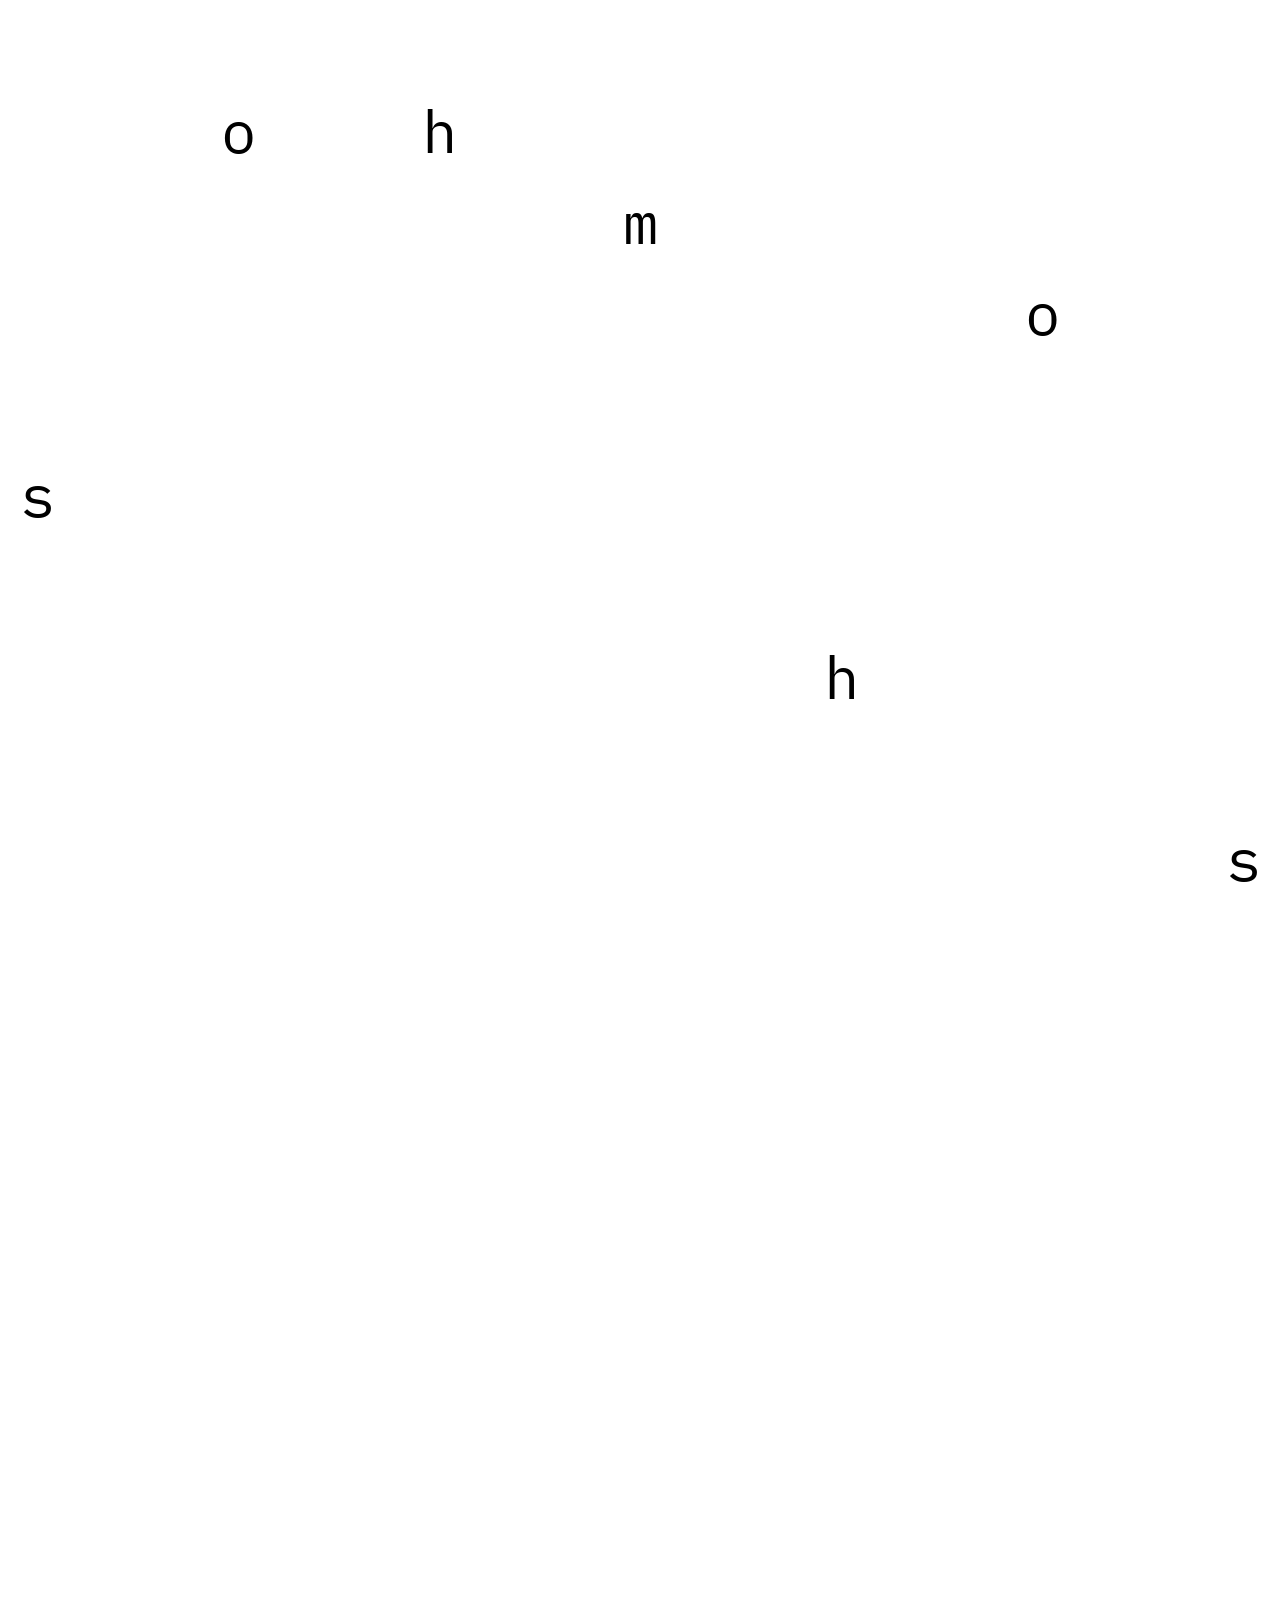
<file: index.html>
<!doctype html>
<html lang="es">
<head>
  <!-- Google tag (gtag.js) -->
<script async src="https://www.googletagmanager.com/gtag/js?id=G-D3LBWEFHCC"></script>
<script>
  window.dataLayer = window.dataLayer || [];
  function gtag(){dataLayer.push(arguments);}
  gtag('js', new Date());

  gtag('config', 'G-D3LBWEFHCC');
</script>
  
  <meta charset="utf-8" />
  <meta name="viewport" content="width=device-width, initial-scale=1" />
  <title>Sohmhos x MetanoIA (Art+Tech)</title>

  <!-- IBM Plex Mono -->
  <link rel="preconnect" href="https://fonts.googleapis.com">
  <link rel="preconnect" href="https://fonts.gstatic.com" crossorigin>
  <link href="https://fonts.googleapis.com/css2?family=IBM+Plex+Mono:wght@300;400;600;700&display=swap" rel="stylesheet">
  <link rel="stylesheet" href="styles.css">
  <link rel="apple-touch-icon" sizes="180x180" href="/apple-touch-icon.png">
  <link rel="icon" type="image/png" sizes="32x32" href="/favicon-32x32.png">
  <link rel="icon" type="image/png" sizes="16x16" href="/favicon-16x16.png">
  <link rel="manifest" href="/site.webmanifest">
  <link rel="icon" href="/favicon.ico">
  <script src="preloader.js" defer></script>
  <script src="waitlist.js" defer></script>
  <script src="menu.js" defer></script>
</head>

<body class="is-loading">
  <!-- PRELOADER -->
  <div id="preloader" aria-label="sohmhos matrix loader">
    <div id="stage">
      <div id="matrix" aria-label="sohmhos matrix"></div>
    </div>
  </div>

 <!-- NAV (desktop) + HAMBURGER (mobile) -->
<header class="site-nav" aria-label="Primary">
  <!-- Desktop navbar -->
  <nav class="navbar" aria-label="Primary">
    <!-- Ajusta href según página (ES/EN) -->
    <a class="nav-link" href="/en/" data-preload>English</a>
    <a class="nav-link" href="/gallery.html" data-preload>Gallery</a>
    <a class="nav-link" href="https://www.instagram.com/sohmhos.art/" target="_blank" rel="noopener">Instagram</a>
    <a class="nav-link" href="/open-call.html" data-preload>Open Call</a>
  </nav>

  <!-- Mobile hamburger button -->
  <button class="hamburger" type="button" aria-label="Open menu" aria-expanded="false" aria-controls="mobile-menu">
    <span aria-hidden="true">≡</span>
  </button>
</header>

<!-- Mobile menu overlay -->
<div id="mobile-menu" class="mobile-menu" aria-hidden="true" role="dialog" aria-label="Menu">
  <button class="mobile-menu__close" type="button" aria-label="Close menu">×</button>

  <nav class="mobile-menu__nav" aria-label="Mobile">
    <a class="mobile-link" href="/index.html" data-preload>Event</a>
    <a class="mobile-link" href="/open-call.html" data-preload>Open Call</a>
    <a class="mobile-link" href="https://www.instagram.com/sohmhos.art/" target="_blank" rel="noopener">Instagram</a>
    <a class="mobile-link" href="/gallery.html" data-preload>Gallery</a>

    <!-- Idioma: ajusta según página -->
    <a class="mobile-link" href="/en/" data-preload>English</a>
    <!-- En EN usarías: <a class="mobile-link" href="/" data-preload>Español</a> -->
  </nav>
</div>

  <!-- APP / LANDING -->
  <div id="app">

    <!-- SLIDE 1 / PORTADA -->
<section class="slide slide--intro" id="top">
  <div class="wrap">
    <h2>SOHMHOS x metanoIA (IRL)</h2>
    <div class="subline">Arte + Tecnología</div>

    <div class="section-label">ohm/aum/om</div>
    <p>1. Unidad de resistencia eléctrica (Ω)</p>
    <p>2. Expresión acústica anterior al significado semántico,
      cuya comprensión no es intelectual sino experiencial (ॐ)</p>

    <div class="section-label">μετάνοια</div>
    <p>meta- (μετά): después, cambio, más allá</p>
    <p>nous (νοũς): mente, espíritu, pensamiento, compresión</p>

    <div class="section-label">EVENTO</div>
    <p>Metanoia es una exhibición itinerante de arte y tecnología en colaboración con IRL / Refraction.<br>
      Próximamente: Oaxaca, Chiapas y Ciudad de México.</p>

    <div class="section-label">FECHA</div>
    <p>15 de marzo, 2026.</p>

    <div class="section-label">UBICACIÓN</div>
        <p>
          <a class="location-link"
             href="https://maps.app.goo.gl/4CUG5gTzc4Qq5C2A8"
             target="_blank"
             rel="noopener">
            LASZLO<br>
            64000 Monterrey, N.L.
          </a>
        </p>

    <div class="section-label">WAITLIST</div>

    <form class="waitlist-form" id="waitlist-form" novalidate>
      <input
        type="email"
        id="waitlist-input"
        name="email"
        placeholder="Email"
        autocomplete="email"
        required
      />
      <button type="submit" id="waitlist-submit" aria-label="Enviar">→</button>
    </form>
    
    <div id="waitlist-message" aria-live="polite"></div>
  </div>
</section>

<!-- SLIDE 2 / AGENDA -->

    <section class="slide slide--agenda" id="agenda">
  <div class="wrap">
    <h2>Agenda</h2>

    <div class="agenda-header">
      <div class="agenda-day">Domingo 15</div>
      <div class="agenda-label"></div>
    </div>

    <div class="agenda">

      <div class="row">
        <div class="time">13:00</div>
        <div class="title">Registro Y Bienvenida</div>
        <div class="desc"></div>
        <div class="who"> Check-in con IRL</div>
      </div>

      <div class="row">
        <div class="time">14:30</div>
        <div class="title">Apertura Exhibición</div>
        <div class="desc"></div>
        <div class="who">
          Besko<br>
          Zuriel Cevada<br>
          Haza Holz<br>
          Michelle Bushbeck<br>
          Perla Moon<br>
          Tania Reza<br>
          Alberto Vargas<br>
          MEMO_IA
        </div>
      </div>

      <div class="row">
        <div class="time">15:00</div>
        <div class="title">Panel Venues Mty</div>
        <div class="desc"></div>
        <div class="who">
          Open Format Bar<br>
          MetaPatio<br>
          Lúcido<br>
          Roland Coffee Bar<br>
          Zig Zag<br>
          Topaz Deluxe
        </div>
      </div>

      <div class="row">
        <div class="time">15:30</div>
        <div class="title">Panel Organizadores De Eventos</div>
        <div class="desc"></div>
        <div class="who">
          Venture Café Monterrey<br>
          Bassalto<br>
          MadeMX
        </div>
      </div>

      <div class="row">
        <div class="time">16:00</div>
        <div class="title">Charla Arte Digital</div>
        <div class="desc"></div>
        <div class="who">
          The Ethereans
        </div>
      </div>

      <div class="row">
        <div class="time">16:30</div>
        <div class="title">Panel Galerías De Arte</div>
        <div class="desc"></div>
        <div class="who">
          Arte Actual Galería<br>
          Science Gallery
        </div>
      </div>

      <div class="row">
        <div class="time">17:00</div>
        <div class="title">Charla De Ciberseguridad</div>
        <div class="desc"></div>
        <div class="who">
          Rainer Ramírez
        </div>
      </div>

      <div class="row">
        <div class="time">17:30</div>
        <div class="title">Panel Colectivos De Música</div>
        <div class="desc"></div>
        <div class="who">
          NoDissRespect<br>
          DSCNDNTE<br>
          Andy Blake<br>
          United Dance
        </div>
      </div>

      <div class="row">
        <div class="time">19:00</div>
        <div class="title">Live Coding Set</div>
        <div class="desc"></div>
        <div class="who">
          Recycled Robots
        </div>
      </div>

      <div class="row">
        <div class="time">20:00</div>
        <div class="title">DJ Collective Versus</div>
        <div class="desc"></div>
        <div class="who">
          Plan Tranqui<br>
          DSCNDNTE<br>
          The Playground<br>
          Clasificación C<br>
          Mojo<br>
          United Dance<br>
          Tenaz Collective
        </div>
      </div>

      <div class="row">
        <div class="time">23:00</div>
        <div class="title">Acto Final</div>
        <div class="desc"></div>
        <div class="who">
          Los Shining Balls
        </div>
      </div>

    </div>
  </div>
</section>

    <!-- (Opcional) si el form va en el home -->
    <main class="wrap" id="apply">
      <!-- Form / Typeform / etc -->
    </main>
  </div>
    <aside class="partners">
  <div class="partners-inner">

    <img src="/assets/partners/IRL.svg" alt="IRL">

    <img src="/assets/partners/ETHMTY.jpeg" alt="ETH Monterrey">

    <img src="/assets/partners/CONDESA.png" alt="Condesa">

    <img class="partner-diablito" src="/assets/partners/DIABLITO.png" alt="Diablito">

  </div>
</aside>
</body>
</html>
</file>
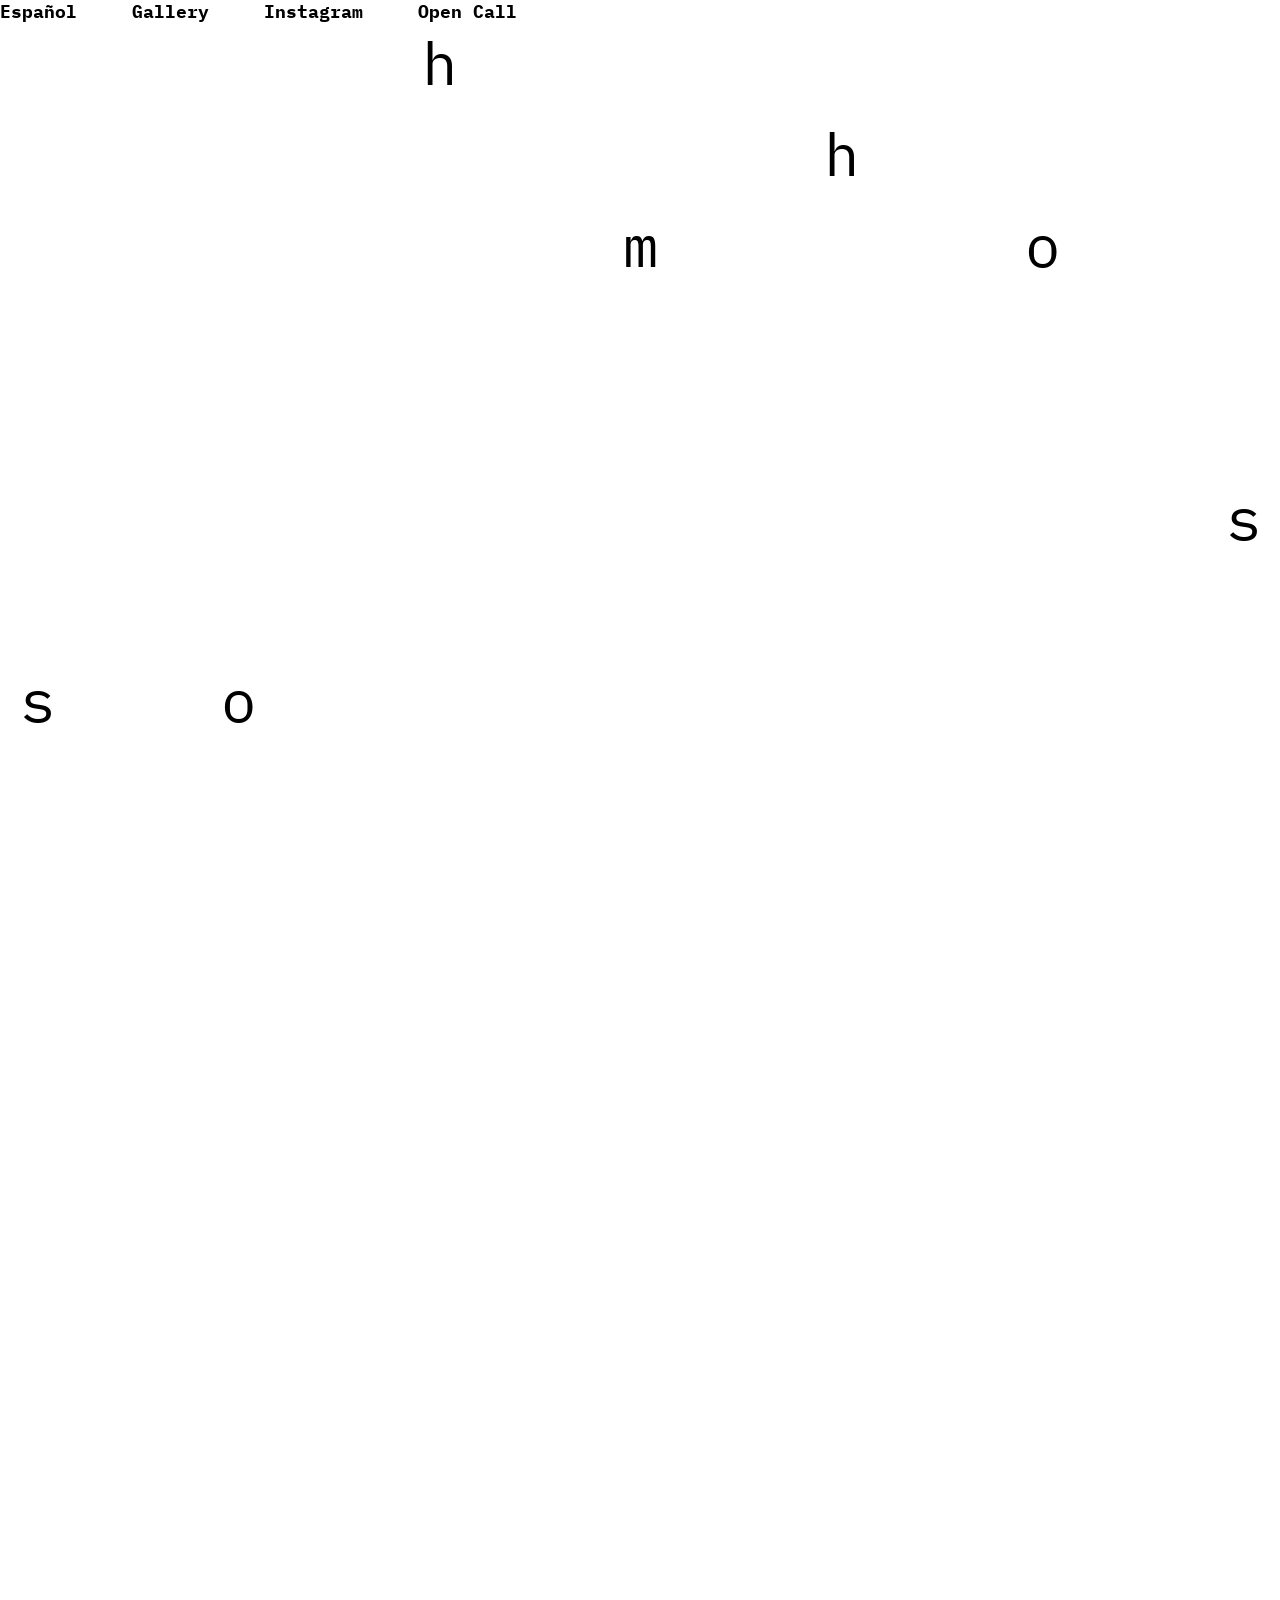
<file: en/index.html>
<!doctype html>
<html lang="es">
<head>
  <!-- Google tag (gtag.js) -->
<script async src="https://www.googletagmanager.com/gtag/js?id=G-D3LBWEFHCC"></script>
<script>
  window.dataLayer = window.dataLayer || [];
  function gtag(){dataLayer.push(arguments);}
  gtag('js', new Date());

  gtag('config', 'G-D3LBWEFHCC');
</script>
  
  <meta charset="utf-8" />
  <meta name="viewport" content="width=device-width, initial-scale=1" />
  <title>Sohmhos x MetanoIA (Art+Tech)</title>

  <!-- IBM Plex Mono -->
  <link rel="preconnect" href="https://fonts.googleapis.com">
  <link rel="preconnect" href="https://fonts.gstatic.com" crossorigin>
  <link href="https://fonts.googleapis.com/css2?family=IBM+Plex+Mono:wght@300;400;600;700&display=swap" rel="stylesheet">

  <link rel="stylesheet" href="../styles.css">
  <script src="../preloader.js" defer></script>
  <script src="../waitlist.js" defer></script>
</head>

<body class="is-loading">
  <!-- PRELOADER -->
  <div id="preloader" aria-label="sohmhos matrix loader">
    <div id="stage">
      <div id="matrix" aria-label="sohmhos matrix"></div>
    </div>
  </div>

  <!-- NAV -->
<nav class="navbar" aria-label="Primary">
    <a class="nav-link nav-lang" href="/index.html" data-preload>Español</a>
    <a class="nav-link" href="/gallery.html" aria-disabled="true">Gallery</a>
    <a class="nav-link" href="https://www.instagram.com/sohmhos.art/" target="_blank" rel="noopener">Instagram</a>
    <a class="nav-link" href="/en/open-call.html" data-preload>Open Call</a>
  </nav>

  <!-- APP / LANDING -->
  <div id="app">

    <!-- SLIDE 1 / PORTADA -->
<section class="slide slide--intro" id="top">
  <div class="wrap">
    <h2>SOHMHOS x metanoIA (IRL)</h2>
    <div class="subline">Arte + Tecnología</div>

    <div class="section-label">ohm/aum/om</div>
    <p>1. Unit of electrical resistance (Ω)</p>
    <p>2. Acoustic expression prior to language and meaning; its understanding is experiential (ॐ)</p>

    <div class="section-label">μετάνοια</div>
    <p>meta- (μετά): after, change, beyond</p>
    <p>nous (νοũς): mind, spirit, thought, understanding</p>

    <div class="section-label">EVENT</div>
    <p>Metanoia is a traveling exhibition of art and technology in collaboration with IRL / Refraction.<br>
        Upcoming: Oaxaca, Chiapas, and Mexico City.</p>

    <div class="section-label">DATE</div>
    <p>March 15, 2026.</p>

    <div class="section-label">LOCATION</div>
        <p>
          <a class="location-link"
             href="https://maps.app.goo.gl/4CUG5gTzc4Qq5C2A8"
             target="_blank"
             rel="noopener">
            LASZLO<br>
            64000 Monterrey, N.L.
          </a>
        </p>

    <div class="section-label">WAITLIST</div>

    <form class="waitlist-form" id="waitlist-form" novalidate>
      <input
        type="email"
        id="waitlist-input"
        name="email"
        placeholder="Email"
        autocomplete="email"
        required
      />
      <button type="submit" id="waitlist-submit" aria-label="Enviar">→</button>
    </form>
    
    <div id="waitlist-message" aria-live="polite"></div>
  </div>
</section>

<!-- SLIDE 2 / AGENDA -->

    <section class="slide slide--agenda" id="agenda">
  <div class="wrap">
    <h2>Agenda</h2>

    <div class="agenda-header">
      <div class="agenda-day">Sunday 15</div>
      <div class="agenda-label"></div>
    </div>

    <div class="agenda">

      <div class="row">
        <div class="time">13:00</div>
        <div class="title">Welcome & Registration</div>
        <div class="desc"></div>
        <div class="who"> Check-in with IRL</div>
      </div>

      <div class="row">
        <div class="time">14:30</div>
        <div class="title">Exhibition Opening</div>
        <div class="desc"></div>
        <div class="who">
          Besko<br>
          Zuriel Cevada<br>
          Haza Holz<br>
          Michelle Bushbeck<br>
          Perla Moon<br>
          Tania Reza<br>
          Alberto Vargas<br>
          MEMO_IA
        </div>
      </div>

      <div class="row">
        <div class="time">15:00</div>
        <div class="title">Panel Venues Mty</div>
        <div class="desc"></div>
        <div class="who">
          Open Format Bar<br>
          MetaPatio<br>
          Lúcido<br>
          Roland Coffee Bar<br>
          Zig Zag<br>
          Topaz Deluxe
        </div>
      </div>

      <div class="row">
        <div class="time">15:30</div>
        <div class="title">Event Makers Talk</div>
        <div class="desc"></div>
        <div class="who">
          Venture Café Monterrey<br>
          Bassalto<br>
          MadeMX
        </div>
      </div>

      <div class="row">
        <div class="time">16:00</div>
        <div class="title">Digital Art Talk</div>
        <div class="desc"></div>
        <div class="who">
          The Ethereans
        </div>
      </div>

      <div class="row">
        <div class="time">16:30</div>
        <div class="title">Gallery Perspectives Talk</div>
        <div class="desc"></div>
        <div class="who">
          Arte Actual Galería<br>
          Science Gallery
        </div>
      </div>

      <div class="row">
        <div class="time">17:00</div>
        <div class="title">Cybersecurity Talk</div>
        <div class="desc"></div>
        <div class="who">
          Rainer Ramírez
        </div>
      </div>

      <div class="row">
        <div class="time">17:30</div>
        <div class="title">Music Colectives Talk</div>
        <div class="desc"></div>
        <div class="who">
          NoDissRespect<br>
          DSCNDNTE<br>
          Andy Blake<br>
          United Dance
        </div>
      </div>

      <div class="row">
        <div class="time">19:00</div>
        <div class="title">Live Coding Set</div>
        <div class="desc"></div>
        <div class="who">
          Recycled Robots
        </div>
      </div>

      <div class="row">
        <div class="time">20:00</div>
        <div class="title">DJ Collective Versus</div>
        <div class="desc"></div>
        <div class="who">
          Plan Tranqui<br>
          DSCNDNTE<br>
          The Playground<br>
          Clasificación C<br>
          Mojo<br>
          United Dance<br>
          Tenaz Collective
        </div>
      </div>

      <div class="row">
        <div class="time">23:00</div>
        <div class="title">Closing Set</div>
        <div class="desc"></div>
        <div class="who">
          Los Shining Balls
        </div>
      </div>

    </div>
  </div>
</section>
    <!-- (Opcional) si el form va en el home -->
    <main class="wrap" id="apply">
      <!-- Form / Typeform / etc -->
    </main>
  </div>
    <aside class="partners">
  <div class="partners-inner">

    <img src="/assets/partners/IRL.svg" alt="IRL">

    <img src="/assets/partners/ETHMTY.jpeg" alt="ETH Monterrey">

    <img src="/assets/partners/CONDESA.png" alt="Condesa">

    <img class="partner-diablito" src="/assets/partners/DIABLITO.png" alt="Diablito">

  </div>
</aside>
</body>
</html>
</file>
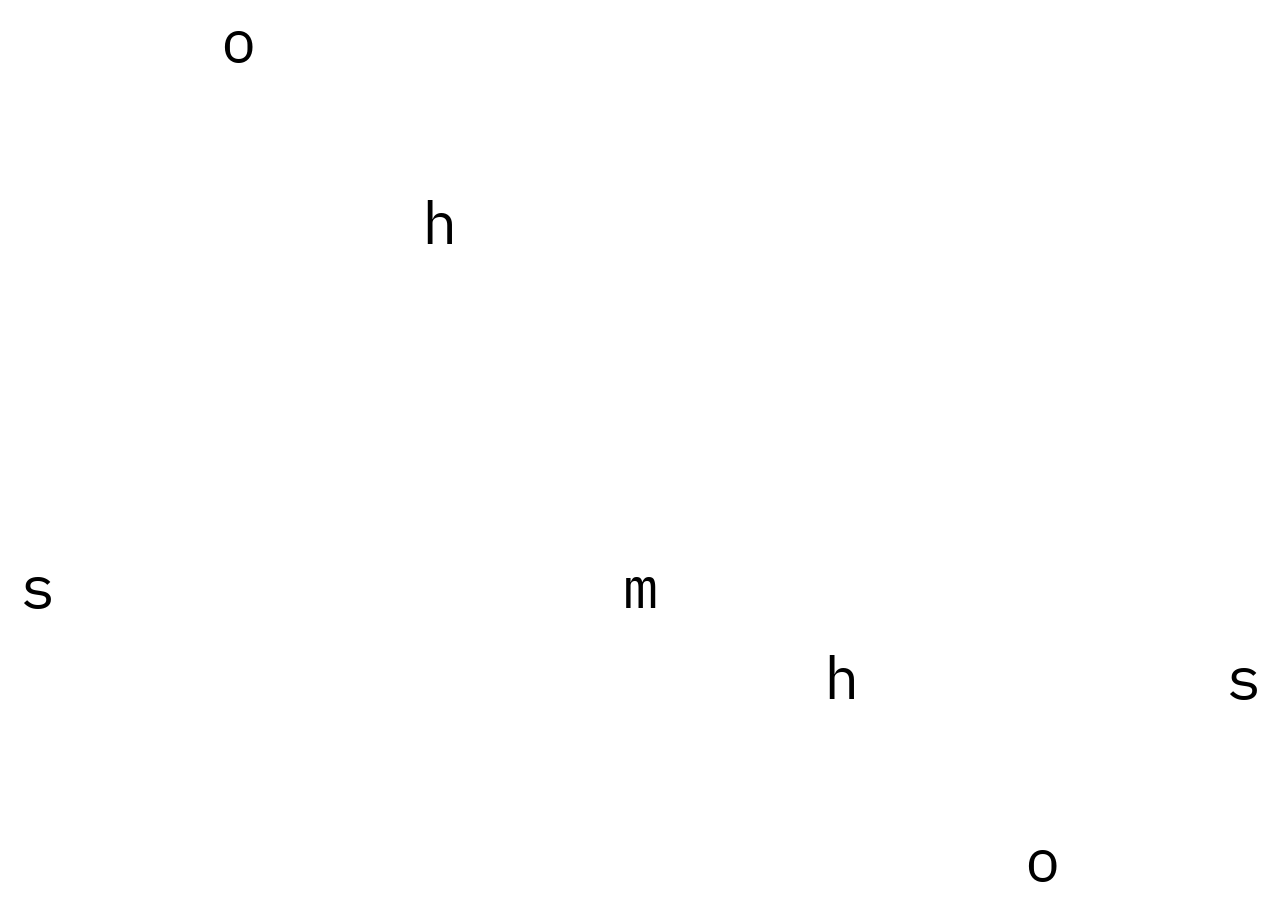
<file: gallery.html>
<!doctype html>
<html lang="es">
<head>
  <!-- Google tag (gtag.js) -->
<script async src="https://www.googletagmanager.com/gtag/js?id=G-D3LBWEFHCC"></script>
<script>
  window.dataLayer = window.dataLayer || [];
  function gtag(){dataLayer.push(arguments);}
  gtag('js', new Date());

  gtag('config', 'G-D3LBWEFHCC');
</script>
  
  <meta charset="utf-8" />
  <meta name="viewport" content="width=device-width, initial-scale=1" />
  <title>Gallery — Sohmhos</title>

  <link rel="preconnect" href="https://fonts.googleapis.com">
  <link rel="preconnect" href="https://fonts.gstatic.com" crossorigin>
  <link href="https://fonts.googleapis.com/css2?family=IBM+Plex+Mono:wght@300;400;600;700&display=swap" rel="stylesheet">

  <link rel="stylesheet" href="styles.css">
  <script src="preloader.js" defer></script>
  <script src="gallery.js" defer></script>
  <script src="menu.js" defer></script>
</head>

<body class="is-loading">
  <!-- PRELOADER -->
  <div id="preloader" aria-label="sohmhos matrix loader">
    <div id="stage"><div id="matrix" aria-label="sohmhos matrix"></div></div>
  </div>

  <!-- NAVBAR -->
  <header class="site-nav" aria-label="Primary">
    <nav class="navbar" aria-label="Primary">
      <a class="nav-link" href="/index.html" data-preload>Evento</a>
      <a class="nav-link" href="/gallery.html" aria-current="page">Gallery</a>
      <a class="nav-link" href="https://www.instagram.com/sohmhos.art/" target="_blank" rel="noopener">Instagram</a>
      <a class="nav-link" href="/open-call.html" data-preload>Open Call</a>
    </nav>
  
    <button class="hamburger"
            type="button"
            aria-label="Open menu"
            aria-expanded="false"
            aria-controls="mobile-menu">
      <span aria-hidden="true">≡</span>
    </button>
  </header>
  
  <div id="mobile-menu"
       class="mobile-menu"
       aria-hidden="true"
       role="dialog"
       aria-label="Menu">
  
    <button class="mobile-menu__close"
            type="button"
            aria-label="Close menu">×</button>
  
    <nav class="mobile-menu__nav" aria-label="Mobile">
      <a class="mobile-link" href="/index.html" data-preload>Event</a>
      <a class="mobile-link" href="/open-call.html" data-preload>Open Call</a>
      <a class="mobile-link" href="https://www.instagram.com/sohmhos.art/" target="_blank" rel="noopener">Instagram</a>
      <a class="mobile-link" href="/gallery.html" aria-current="page">Gallery</a>
      <a class="mobile-link" href="/en/index.html" data-preload>English</a>
    </nav>
  </div>

  <!-- STAGE -->
  <main id="gallery-stage" aria-label="Gallery">
    <!-- Cambia src por tus imágenes reales -->
    <img class="float-img" src="assets/gallery/g1.jpeg" alt="Gallery 1">
    <img class="float-img" src="assets/gallery/g2.jpeg" alt="Gallery 2">
    <img class="float-img" src="assets/gallery/g3.jpeg" alt="Gallery 3">
    <img class="float-img" src="assets/gallery/g4.jpeg" alt="Gallery 4">
  </main>

  <!-- MODAL -->
  <div id="lightbox" class="lightbox" aria-hidden="true" role="dialog" aria-label="Image viewer">
    <button id="lightbox-close" class="lightbox-close" type="button" aria-label="Cerrar">×</button>
    <img id="lightbox-img" class="lightbox-img" alt="">
  </div>
</body>
</html>
</file>
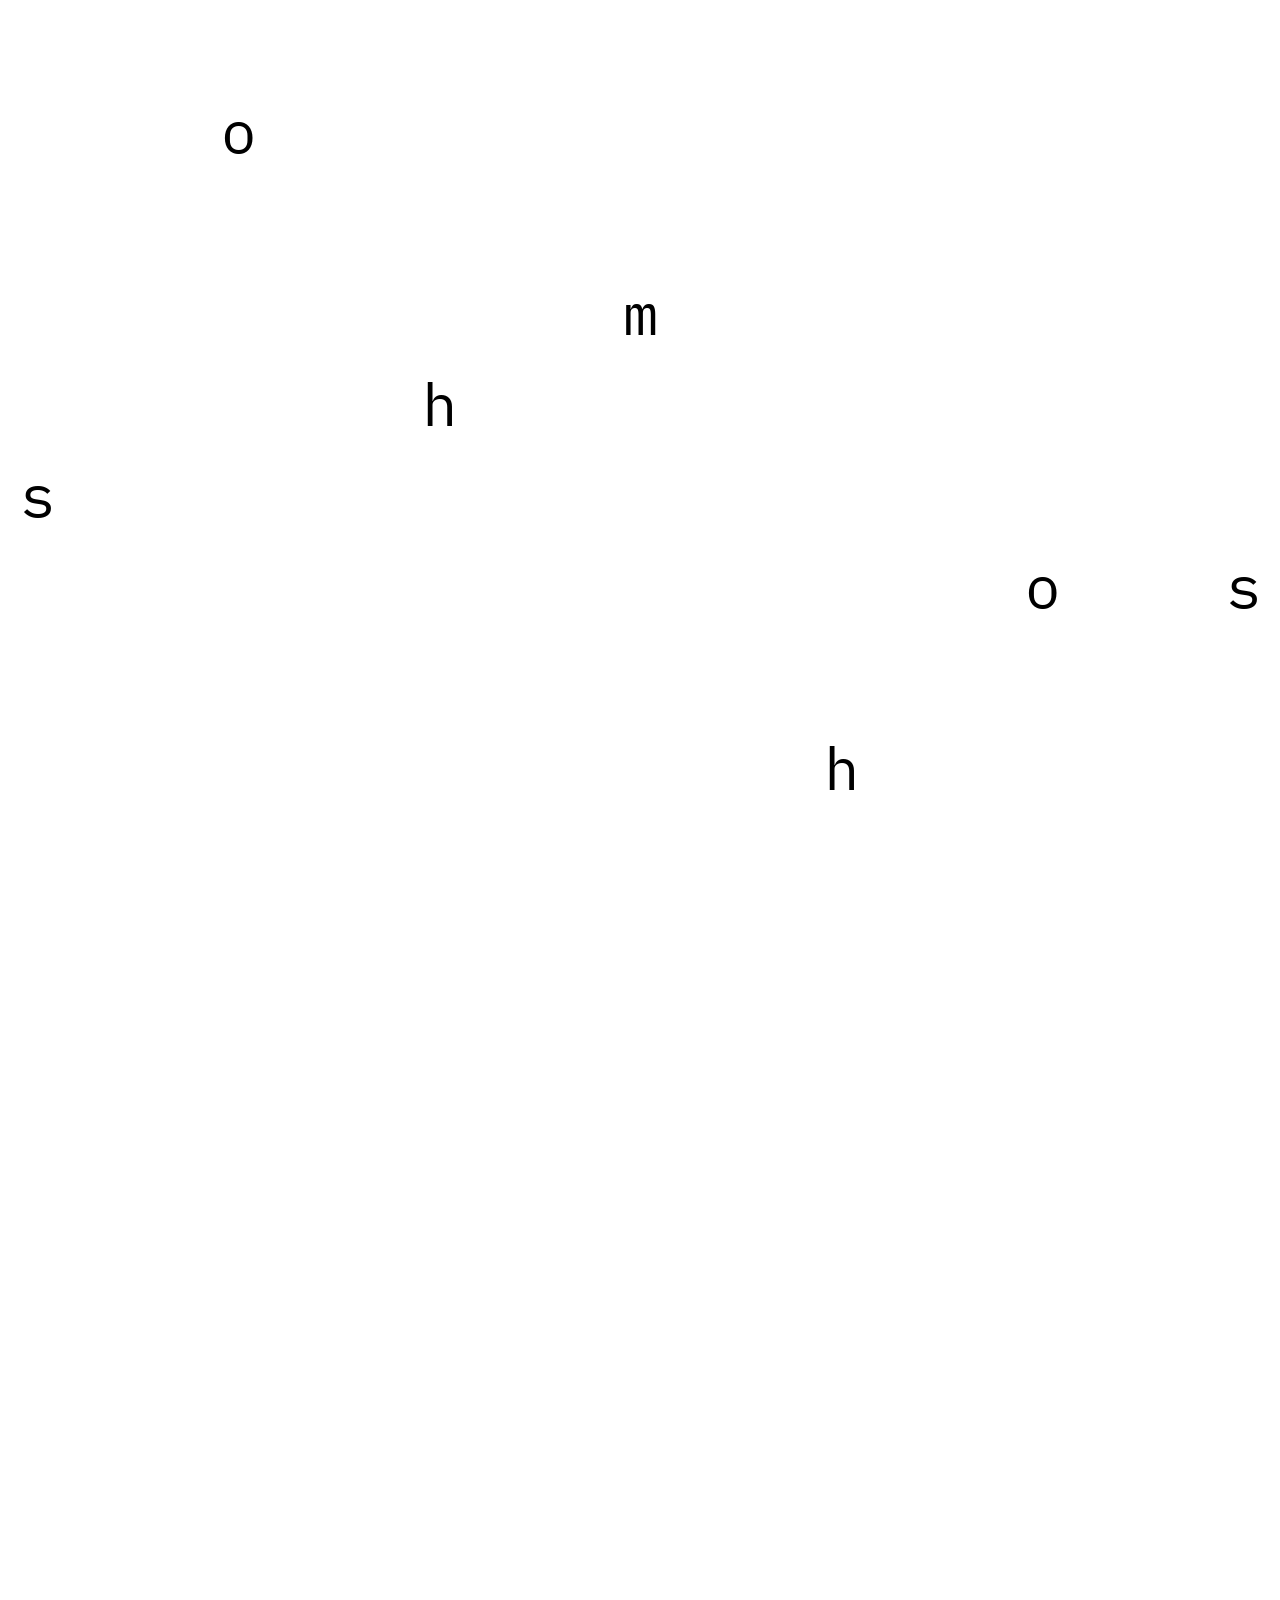
<file: open-call.html>
<!doctype html>
<html lang="es">
<head>
  <!-- Google tag (gtag.js) -->
<script async src="https://www.googletagmanager.com/gtag/js?id=G-D3LBWEFHCC"></script>
<script>
  window.dataLayer = window.dataLayer || [];
  function gtag(){dataLayer.push(arguments);}
  gtag('js', new Date());

  gtag('config', 'G-D3LBWEFHCC');
</script>
  
  <meta charset="utf-8" />
  <meta name="viewport" content="width=device-width, initial-scale=1" />
  <title>Convocatoria — Sohmhos / MetanoIA</title>

  <!-- IBM Plex Mono -->
  <link rel="preconnect" href="https://fonts.googleapis.com">
  <link rel="preconnect" href="https://fonts.gstatic.com" crossorigin>
  <link href="https://fonts.googleapis.com/css2?family=IBM+Plex+Mono:wght@300;400;600;700&display=swap" rel="stylesheet">

  <link rel="stylesheet" href="styles.css">
  <script src="preloader.js" defer></script>
  <script src="menu.js" defer></script>
</head>

<body class="is-loading">
  <!-- PRELOADER -->
  <div id="preloader" aria-label="sohmhos matrix loader">
    <div id="stage">
      <div id="matrix" aria-label="sohmhos matrix"></div>
    </div>
  </div>

    <!-- NAVBAR -->
    <header class="site-nav" aria-label="Primary">
      <nav class="navbar" aria-label="Primary">
        <a class="nav-link" href="/en/open-call.html" data-preload>English</a>
        <a class="nav-link" href="/gallery.html" data-preload>Gallery</a>
        <a class="nav-link" href="https://www.instagram.com/sohmhos.art/" target="_blank" rel="noopener">Instagram</a>
        <a class="nav-link" href="/index.html" data-preload>Event</a>
      </nav>
    
      <button class="hamburger" type="button" aria-label="Open menu" aria-expanded="false" aria-controls="mobile-menu">
        <span aria-hidden="true">≡</span>
      </button>
    </header>
    
    <div id="mobile-menu" class="mobile-menu" aria-hidden="true" role="dialog" aria-label="Menu">
      <button class="mobile-menu__close" type="button" aria-label="Close menu">×</button>
    
      <nav class="mobile-menu__nav" aria-label="Mobile">
        <a class="mobile-link" href="/index.html" data-preload>Event</a>
        <a class="mobile-link" href="/open-call.html" data-preload>Open Call</a>
        <a class="mobile-link" href="https://www.instagram.com/sohmhos.art/" target="_blank" rel="noopener">Instagram</a>
        <a class="mobile-link" href="/gallery.html" data-preload>Gallery</a>
        <a class="mobile-link" href="/en/open-call.html" data-preload>English</a>
      </nav>
    </div>

  <!-- APP -->
  <div id="app">
    <section class="slide slide--open-call">
      <header class="hero">
  
        <div class="wrap">
          <h2>Convocatoria Abierta</h2>
          <h2>Arte + Tecnología</h2>
          <div class="subline">SOHMHOS x metanoIA</div>
          <div class="section-label">1–25 febrero, 2026</div>
  
          <div class="title-block">
            <p>
              <span class="highlight">Convocatoria abierta</span> para artistas, colectivos o empresas de cualquier disciplina
              que desarrollen proyectos en la intersección entre arte y tecnología.
              Las propuestas seleccionadas formarán parte de una exhibición física en la
              ciudad de Monterrey el 15 de marzo del 2026. La <span class="highlight">fecha límite</span> para enviar propuestas es el
              <span class="highlight">25 de febrero del 2026</span>.
            </p>
  
            <div class="section-label">TEMA: METANOIA</div>
            <p>
              Metanoia explora los procesos de transformación que ocurren cuando la tecnología interviene, media o modifica la experiencia humana.
            </p>
            <p>
              Las propuestas deberán abordar, de forma explícita o implícita, uno o más de los siguientes ejes:
            </p>
            <ul>
              <li>Interfaces humano–tecnológicas.</li>
              <li>Transformación, adaptación o cambio inducido por sistemas digitales o cumputacionales.</li>
              <li>Vigilancia, observación y privacidad.</li>
              <li>Identidad humana en un mundo digital.</li>
              <li>Memoria, registro y acumulación de datos.</li>
              <li>Automatización y dependencia tecnológica.</li>
            </ul>
  
            <div class="section-label">CONTEXTO</div>
            <p>
              Sohmhos desarrolla proyectos que combinan arte, tecnología y experiencia de usuario.
              La convocatoria prioriza obras que propongan una relación directa entre humano, espacio y tecnología,
              y utilicen la tecnología como parte del lenguaje de la obra, no únicamente como soporte técnico.
            </p>
            <p>
              Buscamos propuestas que integren procesos análogos y digitales, y establezcan una interacción
              directa con la audiencia.
            </p>
            <p>
              Se aceptan obras terminadas y proyectos en desarrollo, siempre que cuenten con viabilidad para su exhibición en la fecha y espacio del evento.
            </p>
            <p>
              <span class="highlight">Formato libre.</span>
            </p>
  
            <div class="section-label">CRITERIOS DE SELECCIÓN</div>
            <p>
              Las propuestas serán evaluadas con base en los siguientes criterios:
            </p>
            <ul>
              <li>Claridad conceptual y relación con el tema Metanoia.</li>
              <li>Integración efectiva de elementos análogos y digitales.</li>
              <li>Diseño del sistema de interacción.</li>
              <li>Viabilidad técnica y operativa en el espacio de exhibición.</li>
            </ul>
  
            <div class="section-label">CONDICIONES</div>
            <ul>
              <li>Aplicar a la convocatoria es gratuito.</li>
              <li>Sohmhos no ofrece honorarios, pagos, ni premios por la selección.</li>
              <li>Se seleccionarán hasta 5 obras para formar parte de la exhibición.</li>
              <li>Las obras deben ser originales y pueden haber sido exhibidas previamente en otro evento.</li>
              <li>Las obras pueden ofrecerse a la venta bajo las condiciones del evento organizado por Sohmhos.</li>
              <li>El montaje, operación y desmontaje de la obra será responsabilidad de los artistas seleccionados.</li>
              <li>La presencia del artista no es obligatoria. Sin embargo, se recomienda que al menos una persona responsable del proyecto esté disponible durante los horarios de exhibición para el correcto funcionamiento de la obra y para brindar información a la audiencia.</li>
              <li>El espacio contará con suministro eléctrico básico. Cualquier requerimiento técnico adicional deberá ser provisto por el artista o equipo responsable del proyecto.</li>
              <li>Sohmhos no se hace responsable por daños, pérdidas o desperfectos que puedan sufrir las obras durante el montaje, exhibición o desmontaje.</li>
              <li>Se recomienda que el valor de la obra no exceda los $50,000 MXN, considerando las condiciones del espacio y la naturaleza del evento.</li>
              <li>Cada obra deberá ajustarse a un espacio máximo de 1.20 m × 1.20 m × 2 m (ancho × profundidad × altura).</li>
            </ul>
  
            <a class="cta"
              href="https://docs.google.com/forms/d/e/1FAIpQLSfyGVoVqQ5ilYJW8Po4ejMU_bkwkrZ8bTALqcsUea8UZAZ3xg/viewform?usp=publish-editor"
              target="_blank"
              rel="noopener">
              Apply
            </a>
          </div>
        </div>
  
      </header>
    </section>
  </div>
</body>
</html>
</file>
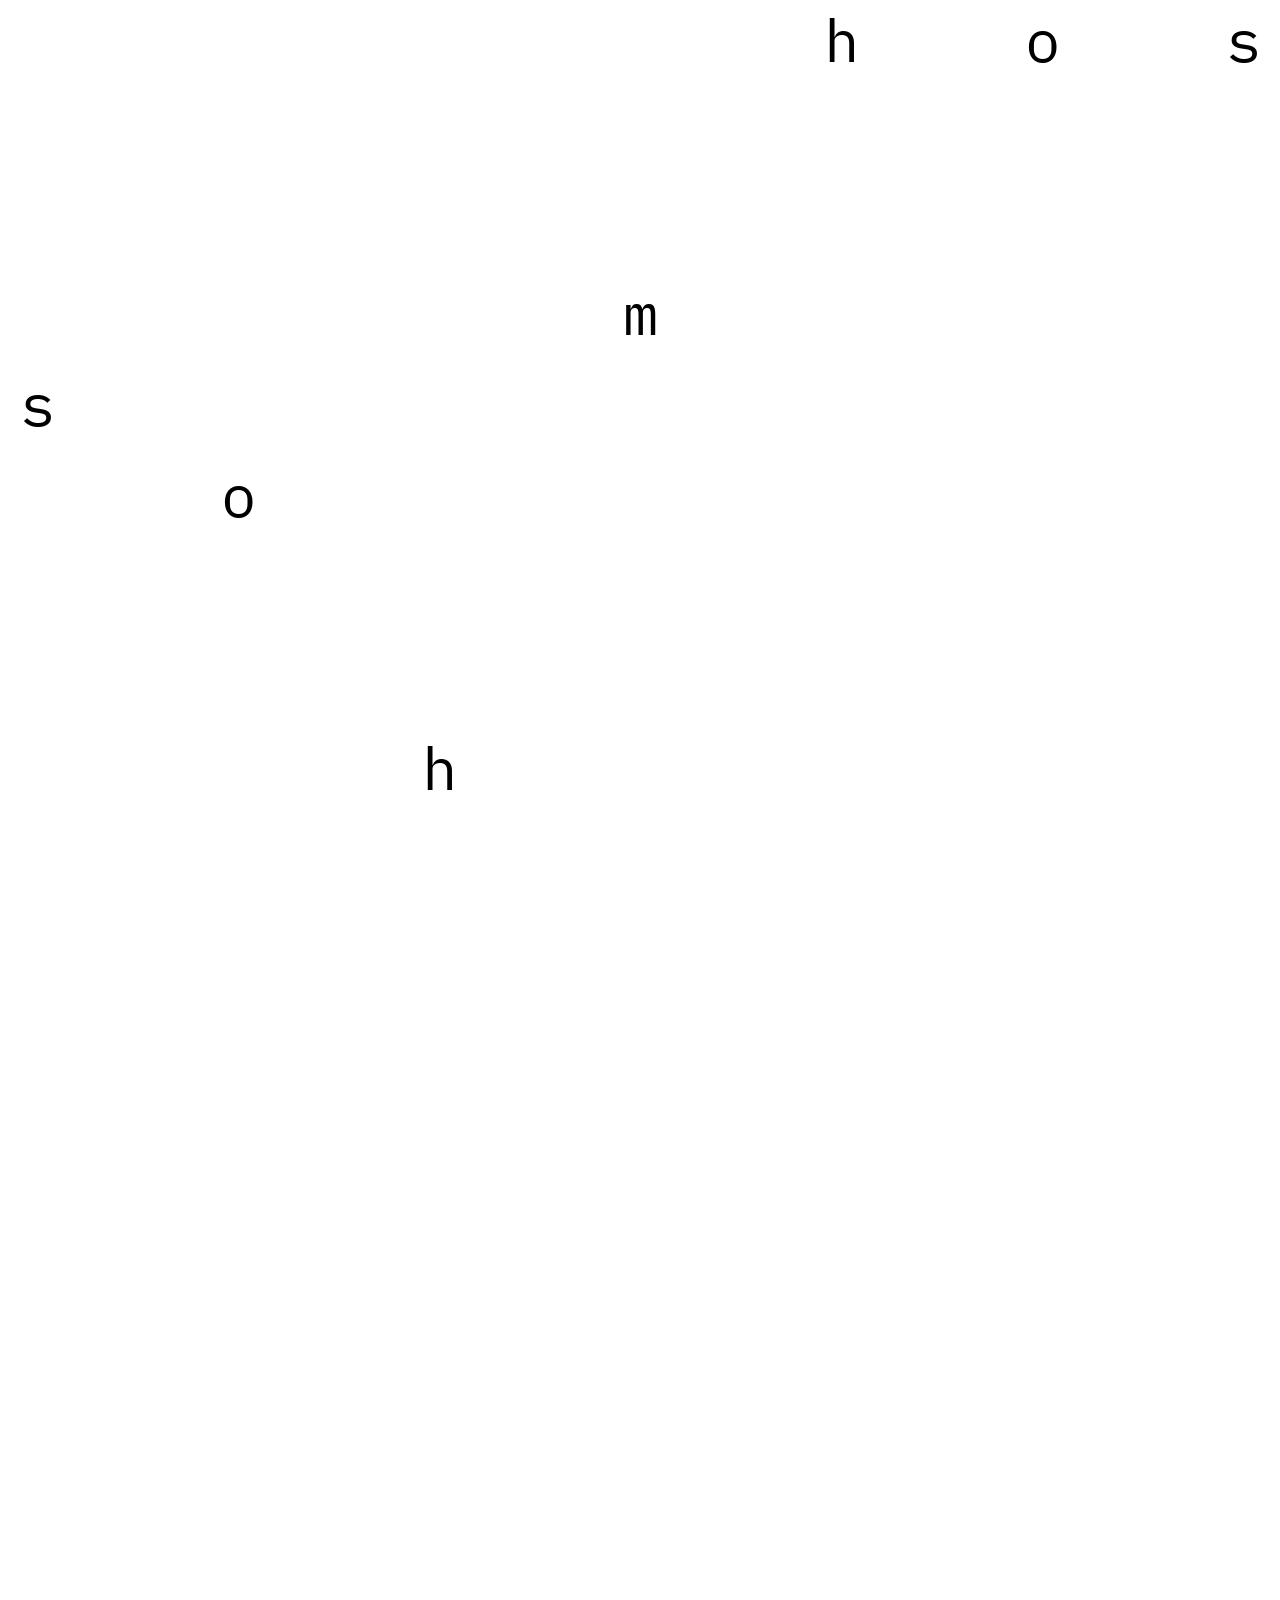
<file: en/open-call.html>
<!doctype html>
<html lang="es">
<head>
  <!-- Google tag (gtag.js) -->
<script async src="https://www.googletagmanager.com/gtag/js?id=G-D3LBWEFHCC"></script>
<script>
  window.dataLayer = window.dataLayer || [];
  function gtag(){dataLayer.push(arguments);}
  gtag('js', new Date());

  gtag('config', 'G-D3LBWEFHCC');
</script>
  
  <meta charset="utf-8" />
  <meta name="viewport" content="width=device-width, initial-scale=1" />
  <title>Sohmhos x MetanoIA (Art+Tech)</title>

  <!-- IBM Plex Mono -->
  <link rel="preconnect" href="https://fonts.googleapis.com">
  <link rel="preconnect" href="https://fonts.gstatic.com" crossorigin>
  <link href="https://fonts.googleapis.com/css2?family=IBM+Plex+Mono:wght@300;400;600;700&display=swap" rel="stylesheet">

  <link rel="stylesheet" href="../styles.css">
  <script src="../preloader.js" defer></script>
  <script src="../waitlist.js" defer></script>
  <script src="../menu.js" defer></script>
</head>

<body class="is-loading">
  <!-- PRELOADER -->
  <div id="preloader" aria-label="sohmhos matrix loader">
    <div id="stage">
      <div id="matrix" aria-label="sohmhos matrix"></div>
    </div>
  </div>

  <!-- NAV -->
  <header class="site-nav" aria-label="Primary">
    <nav class="navbar" aria-label="Primary">
      <a class="nav-link" href="/index.html" data-preload>Español</a>
      <a class="nav-link" href="/gallery.html" data-preload>Gallery</a>
      <a class="nav-link" href="https://www.instagram.com/sohmhos.art/" target="_blank" rel="noopener">Instagram</a>
      <a class="nav-link" href="/en/open-call.html" data-preload>Open Call</a>
    </nav>
  
    <button class="hamburger" type="button" aria-label="Open menu" aria-expanded="false" aria-controls="mobile-menu">
      <span aria-hidden="true">≡</span>
    </button>
  </header>
  
  <div id="mobile-menu" class="mobile-menu" aria-hidden="true" role="dialog" aria-label="Menu">
    <button class="mobile-menu__close" type="button" aria-label="Close menu">×</button>
  
    <nav class="mobile-menu__nav" aria-label="Mobile">
      <a class="mobile-link" href="/en/index.html" data-preload>Event</a>
      <a class="mobile-link" href="/en/open-call.html" data-preload>Open Call</a>
      <a class="mobile-link" href="https://www.instagram.com/sohmhos.art/" target="_blank" rel="noopener">Instagram</a>
      <a class="mobile-link" href="/gallery.html" data-preload>Gallery</a>
      <a class="mobile-link" href="/index.html" data-preload>Español</a>
    </nav>
  </div>

  <!-- APP / LANDING -->
  <div id="app">

    <!-- SLIDE 1 / PORTADA -->
<section class="slide slide--intro" id="top">
  <div class="wrap">
    <h2>SOHMHOS x metanoIA (IRL)</h2>
    <div class="subline">Arte + Tecnología</div>

    <div class="section-label">ohm/aum/om</div>
    <p>1. Unit of electrical resistance (Ω)</p>
    <p>2. Acoustic expression prior to language and meaning; its understanding is experiential (ॐ)</p>

    <div class="section-label">μετάνοια</div>
    <p>meta- (μετά): after, change, beyond</p>
    <p>nous (νοũς): mind, spirit, thought, understanding</p>

    <div class="section-label">EVENT</div>
    <p>Metanoia is a traveling exhibition of art and technology in collaboration with IRL / Refraction.<br>
        Upcoming: Oaxaca, Chiapas, and Mexico City.</p>

    <div class="section-label">DATE</div>
    <p>March 15, 2026.</p>

    <div class="section-label">LOCATION</div>
        <p>
          <a class="location-link"
             href="https://maps.app.goo.gl/4CUG5gTzc4Qq5C2A8"
             target="_blank"
             rel="noopener">
            LASZLO<br>
            64000 Monterrey, N.L.
          </a>
        </p>

    <div class="section-label">WAITLIST</div>

    <form class="waitlist-form" id="waitlist-form" novalidate>
      <input
        type="email"
        id="waitlist-input"
        name="email"
        placeholder="Email"
        autocomplete="email"
        required
      />
      <button type="submit" id="waitlist-submit" aria-label="Enviar">→</button>
    </form>
    
    <div id="waitlist-message" aria-live="polite"></div>
  </div>
</section>

<!-- SLIDE 2 / AGENDA -->

    <section class="slide slide--agenda" id="agenda">
      <div class="wrap">
        <h2>Agenda</h2>
        <div class="agenda-header">
          <div class="agenda-day">Sunday 15</div>
          <div class="agenda-label"></div>
        </div>

        <div class="agenda">
          <div class="row">
            <div class="time">12:00 – 13:00</div>
            <div class="title">Check-in</div>
            <div class="desc">Check-in with IRL + Monii App<br></div>
            <div class="who">Priscila</div>
          </div>

          <div class="row">
            <div class="time">14:00 – 14:30</div>
            <div class="title">Opening Talk</div>
            <div class="desc">SOHMHOS x MetanoIA</div>
            <div class="who">Priscila<br>Orlando</div>
          </div>

          <div class="row">
            <div class="time">14:30 – 15:00</div>
            <div class="title">Exhibition Opening</div>
            <div class="desc">Presentation of Selected Works</div>
            <div class="who"></div>
          </div>

          <div class="row">
            <div class="time">15:00 – 18:00</div>
            <div class="title">Workshops & Presentations</div>
            <div class="desc"></div>
            <div class="who"></div>
          </div>

          <div class="row">
            <div class="time">18:30 – 20:00</div>
            <div class="title">Warm-up Set</div>
            <div class="desc">DJ/VJ sets by local artists</div>
            <div class="who"></div>
          </div>

          <div class="row">
            <div class="time">20:00 – 21:00</div>
            <div class="title">Live Coding DJ/VJ Set</div>
            <div class="desc">“Soundscapes for Metanoia”</div>
            <div class="who"></div>
          </div>

          <div class="row">
            <div class="time">20:00 – 23:30</div>
            <div class="title">Club Mode</div>
            <div class="desc">Main Lineup</div>
            <div class="who"></div>
          </div>

          <div class="row">
            <div class="time">23:30 – 02:00</div>
            <div class="title">Closing act</div>
            <div class="desc"></div>
            <div class="who"></div>
          </div>
        </div>
      </div>
    </section>

    <!-- (Opcional) si el form va en el home -->
    <main class="wrap" id="apply">
      <!-- Form / Typeform / etc -->
    </main>
  </div>
</body>
</html>
</file>
<file: styles.css>
:root{
  --bg:#fff;
  --fg:#000;
  --fade:120ms;
  --preloader-fade:650ms;

  --h1:clamp(56px, 6.5vw, 96px);
  --h2:clamp(32px, 2.2vw, 38px);
  --h3:clamp(18px, 1.6vw, 24px);
  --p:clamp(18px, 1.6vw, 24px);

  --container:min(980px, calc(100vw - 48px));

  --speed-1:30s;
  --speed-2:24s;
  --speed-3:27s;
}

/* ================= BASE / RESET ================= */
*{ box-sizing:border-box; }

html,body{
  height:100%;
  margin:0;
  background:var(--bg);
  color:var(--fg);
  font-family:"IBM Plex Mono", ui-monospace, SFMono-Regular, Menlo, Consolas, monospace;
}

body.is-loading{
  overflow:hidden;
}

#app{
  opacity:1;
  transition:opacity 400ms ease;
}

body.is-loading #app{
  opacity:0;
}

/* ================= PRELOADER ================= */
#preloader{
  position:fixed;
  inset:0;
  background:var(--bg);
  z-index:9999;
  display:grid;
  place-items:center;
  opacity:1;
  visibility:visible;
  transition:opacity var(--preloader-fade) ease, visibility 0s linear var(--preloader-fade);
}

#preloader.fade-out{
  opacity:0;
  visibility:hidden;
  pointer-events:none;
}

#stage{
  width:100vw;
  height:100vh;
  display:grid;
  place-items:center;
}

#matrix{
  display:grid;
  user-select:none;
  touch-action:manipulation;
}

.cell{
  display:grid;
  place-items:center;
  line-height:1;
  opacity:0;
  transform:scale(0.98);
  transition:opacity var(--fade) linear, transform var(--fade) linear;
  will-change:opacity, transform;
}

.cell.on{
  opacity:1;
  transform:scale(1);
}

/* ================= NAV / MOBILE MENU ================= */
.site-nav{
  position:fixed;
  top:16px;
  right:18px;
  z-index:30;
}

.navbar{
  display:flex;
  gap:55px;
  align-items:center;
}

.nav-link{
  font-weight:700;
  font-size:18px;
  color:inherit;
  text-decoration:none;
}

.nav-link:hover{
  text-decoration:underline;
  text-underline-offset:4px;
  text-decoration-thickness:2px;
}

.nav-link[aria-current="page"]{
  text-decoration:underline;
  text-underline-offset:4px;
  text-decoration-thickness:2px;
}

.hamburger{
  display:none;
  border:0;
  background:transparent;
  color:#000;
  font-family:inherit;
  font-weight:700;
  font-size:28px;
  line-height:1;
  cursor:pointer;
  padding:0;
  appearance:none;
  -webkit-appearance:none;
  -webkit-tap-highlight-color:transparent;
}

.hamburger span{
  color:#000;
}

.mobile-menu{
  position:fixed;
  inset:0;
  background:#fff;
  z-index:60;
  display:none;
}

.mobile-menu.is-open{
  display:block;
}

.mobile-menu__close{
  position:fixed;
  top:16px;
  right:18px;
  border:0;
  background:transparent;
  font-family:inherit;
  font-weight:700;
  font-size:40px;
  line-height:1;
  cursor:pointer;
}

.mobile-menu__nav{
  height:100vh;
  display:grid;
  align-content:center;
  justify-items:center;
  gap:48px;
}

.mobile-link{
  font-family:inherit;
  font-size:20px;
  font-weight:700;
  text-decoration:none;
  color:inherit;
}

.mobile-link[aria-current="page"]{
  text-decoration:underline;
  text-underline-offset:6px;
  text-decoration-thickness:2px;
}

/* ================= PARTNERS COLUMN ================= */
.partners{
  position:fixed;
  top:0;
  left:0;
  width:200px;
  height:100vh;
  padding:80px 20px;
  display:flex;
  justify-content:center;
  z-index:5;
}

.partners-inner{
  display:flex;
  flex-direction:column;
  gap:28px;
  align-items:center;
}

.partners img{
  max-width:160px;
  width:100%;
  height:auto;
  opacity:.85;
}

.partners img:hover{
  opacity:1;
}

/* ================= GALLERY ================= */
#gallery-stage{
  position:relative;
  width:100vw;
  height:100vh;
  overflow:hidden;
  background:var(--bg);
}

.float-img{
  position:fixed;
  left:0;
  top:0;
  width:min(320px, 38vw);
  height:auto;
  border:1px solid #000;
  user-select:none;
  -webkit-user-drag:none;
  cursor:pointer;
  will-change:transform;
}

.float-img:nth-child(2){ width:min(290px, 34vw); }
.float-img:nth-child(3){ width:min(360px, 42vw); }
.float-img:nth-child(4){ width:min(300px, 36vw); }

/* ================= LIGHTBOX ================= */
.lightbox{
  position:fixed;
  inset:0;
  background:rgba(255,255,255,0.96);
  display:none;
  z-index:50;
  place-items:center;
  padding:24px;
}

.lightbox.is-open{
  display:grid;
}

.lightbox-img{
  max-width:min(1200px, 92vw);
  max-height:90vh;
  border:1px solid #000;
}

.lightbox-close{
  position:fixed;
  top:16px;
  left:18px;
  border:0;
  background:transparent;
  font-family:inherit;
  font-size:28px;
  font-weight:700;
  cursor:pointer;
  line-height:1;
}

/* ================= PDF PAGE ================= */
.pdf-page{
  height:100vh;
  padding-top:72px;
}

.pdf-frame{
  width:100%;
  height:calc(100vh - 72px);
  border:0;
  display:block;
}

.pdf-actions{
  display:none;
  padding:12px 18px;
}

.pdf-open{
  font-weight:700;
  font-size:18px;
  color:inherit;
  text-decoration:underline;
  text-underline-offset:4px;
}

/* ================= WAITLIST ================= */
.waitlist-form{
  position:relative;
  width:100%;
  max-width:480px;
  margin-top:6px;
}

#waitlist-input{
  width:100%;
  font-family:inherit;
  font-size:var(--p);
  background:transparent;
  border:none;
  border-bottom:1px solid var(--fg);
  padding:6px 32px 6px 0;
  outline:none;
}

#waitlist-input::placeholder{
  color:#333;
  opacity:.55;
}

#waitlist-submit{
  position:absolute;
  right:0;
  top:50%;
  transform:translateY(-50%);
  background:none;
  border:none;
  font-family:inherit;
  font-size:var(--p);
  font-weight:400;
  cursor:pointer;
  opacity:0;
  pointer-events:none;
  transition:opacity 120ms linear, font-weight 120ms linear, transform 120ms linear;
}

#waitlist-input:not(:placeholder-shown) + #waitlist-submit{
  opacity:1;
  pointer-events:auto;
}

#waitlist-submit:hover{
  font-weight:700;
  transform:translateY(-50%) scale(1.08);
}

#waitlist-message{
  margin-top:8px;
  font-size:calc(var(--p) - 5px);
  font-weight:700;
  font-style:italic;
}

/* ================= OPEN CALL ================= */
.hero{
  padding-top:1px;
}

.open-call-static{
  width:100%;
  overflow:hidden;
  margin:0;
  user-select:none;
  pointer-events:none;
}

.open-call__line{
  font-family:"IBM Plex Mono", ui-monospace, SFMono-Regular, Menlo, Consolas, monospace;
  font-size:var(--h1);
  font-weight:700;
  letter-spacing:0.01em;
  white-space:nowrap;
  line-height:0.79;
  margin:0;
}

.open-call-static{
  --shift:1.05ch;
}

.open-call__line--1{ transform:translateX(0); }
.open-call__line--2{ transform:translateX(var(--shift)); }
.open-call__line--3{ transform:translateX(calc(var(--shift) * 2)); }

.repeat{
  display:inline-block;
  padding-right:0.5ch;
}

/* ================= OPTIONAL MARQUEE ================= */
.open-call{
  width:100%;
  overflow:hidden;
  user-select:none;
  pointer-events:none;
}

.line{
  position:relative;
  width:100%;
  overflow:hidden;
  line-height:0.79;
}

.track{
  display:flex;
  width:max-content;
  animation:scroll linear infinite;
}

.line--1 .track{ animation-duration:var(--speed-1); }
.line--2 .track{ animation-duration:var(--speed-2); }
.line--3 .track{ animation-duration:var(--speed-3); }

@keyframes scroll{
  from{ transform:translateX(0); }
  to{ transform:translateX(-50%); }
}

.word{
  font-size:var(--h1);
  font-weight:700;
  white-space:nowrap;
  padding-right:.5ch;
}

/* ================= CONTENT ================= */
.wrap{
  width:min(980px, calc(100vw - 48px - 220px));
  margin:0 auto 0 220px;
  padding:32px 0 80px;
}

h2{
  font-size:var(--h2);
  font-weight:700;
  margin:0 0 8px 0;
}

.subline{
  font-size:var(--h2);
  font-weight:700;
  margin:0 0 20px 0;
}

p{
  font-size:var(--p);
  line-height:1.35;
  max-width:64ch;
  margin:0 0 16px 0;
}

.section-label{
  font-size:var(--h3);
  margin-top:32px;
  margin-bottom:6px;
  letter-spacing:.08em;
  opacity:.55;
}

.section-label + *{
  margin-top:0;
}

ul{
  list-style:none;
  padding:0;
  margin:0 0 16px 0;
}

li{
  font-size:var(--p);
  line-height:1.35;
  padding-left:1.25ch;
  position:relative;
  margin:0 0 6px 0;
}

li::before{
  content:"-";
  position:absolute;
  left:0;
}

.highlight{
  background:#000;
  color:#fff;
  padding:0.005em 0.025em;
  box-decoration-break:clone;
  -webkit-box-decoration-break:clone;
}

.cta{
  display:inline-block;
  margin-top:15px;
  font-size:var(--h2);
  font-weight:600;
  color:inherit;
  text-decoration:none;
}

.cta:hover{
  text-decoration:underline;
  text-decoration-thickness:3px;
  text-underline-offset:4px;
}

.location-link{
  color:inherit;
  text-decoration:none;
}

.location-link:hover{
  text-decoration:underline;
  text-decoration-thickness:1px;
  text-underline-offset:4px;
}

/* ================= SLIDES ================= */
.slide{
  min-height:100vh;
}

.slide--intro{
  display:flex;
  align-items:center;
}

.slide--agenda{
  display:flex;
  align-items:center;
}

html{
  scroll-behavior:smooth;
}

@media (min-width: 768px){
  html, body{
    scroll-snap-type:y mandatory;
  }

  .slide{
    scroll-snap-align:start;
  }
}

/* ================= AGENDA ================= */
.agenda-header{
  display:flex;
  justify-content:space-between;
  align-items:flex-end;
  margin-bottom:24px;
  font-size:var(--h3);
  font-weight:600;
}

.agenda{
  border-top:1px solid #000;
}

.agenda .row{
  display:grid;
  grid-template-columns:140px 260px 1fr 220px;
  gap:24px;
  padding:18px 0;
  border-bottom:1px solid #000;
  font-size:var(--p);
  line-height:1.35;
}

.agenda .time{
  font-weight:600;
}

.agenda .title{
  font-weight:600;
}

.agenda .desc,
.agenda .who{
  opacity:.9;
  font-size:calc(var(--p) * 0.85);
}

.agenda .who{
  text-align:left;
  line-height:1.5;
}

/* ================= ACCESSIBILITY ================= */
@media (prefers-reduced-motion: reduce){
  .track{
    animation:none;
  }
}

/* ================= RESPONSIVE ================= */
@media (max-width: 900px){
  .partners{
    display:none;
  }

  .wrap{
    width:var(--container);
    margin-left:auto;
  }

  .agenda .row{
    grid-template-columns:1fr;
    gap:8px;
  }

  .agenda .time{
    font-weight:700;
  }
}

@media (max-width: 768px){
  .site-nav .navbar{
    display:none;
  }

  .hamburger{
    display:inline-block;
  }

  .pdf-actions{
    display:block;
  }

  .pdf-frame{
    display:none;
  }
}

@media (max-width: 640px){
  .wrap{
    padding:24px 0 60px;
    margin-left:auto;
  }

  p,
  li{
    max-width:100%;
  }
}

/* Ajuste específico para Diablito */
.partners img.partner-diablito{
  max-width: 140px; /* ~20px menos que los demás */
}

/* Mobile: logos abajo como footer */
@media (max-width: 900px){
  .partners{
    position: static;
    width: 100%;
    height: auto;
    padding: 32px 24px 48px;
    display: block;
  }

  .partners-inner{
    display: flex;
    flex-wrap: wrap;
    justify-content: center;
    align-items: center;
    gap: 24px 32px;
  }

  .partners img{
    max-width: 110px;
    width: auto;
    height: auto;
  }

  .partners img.partner-diablito{
    max-width: 90px;
  }
}
</file>
